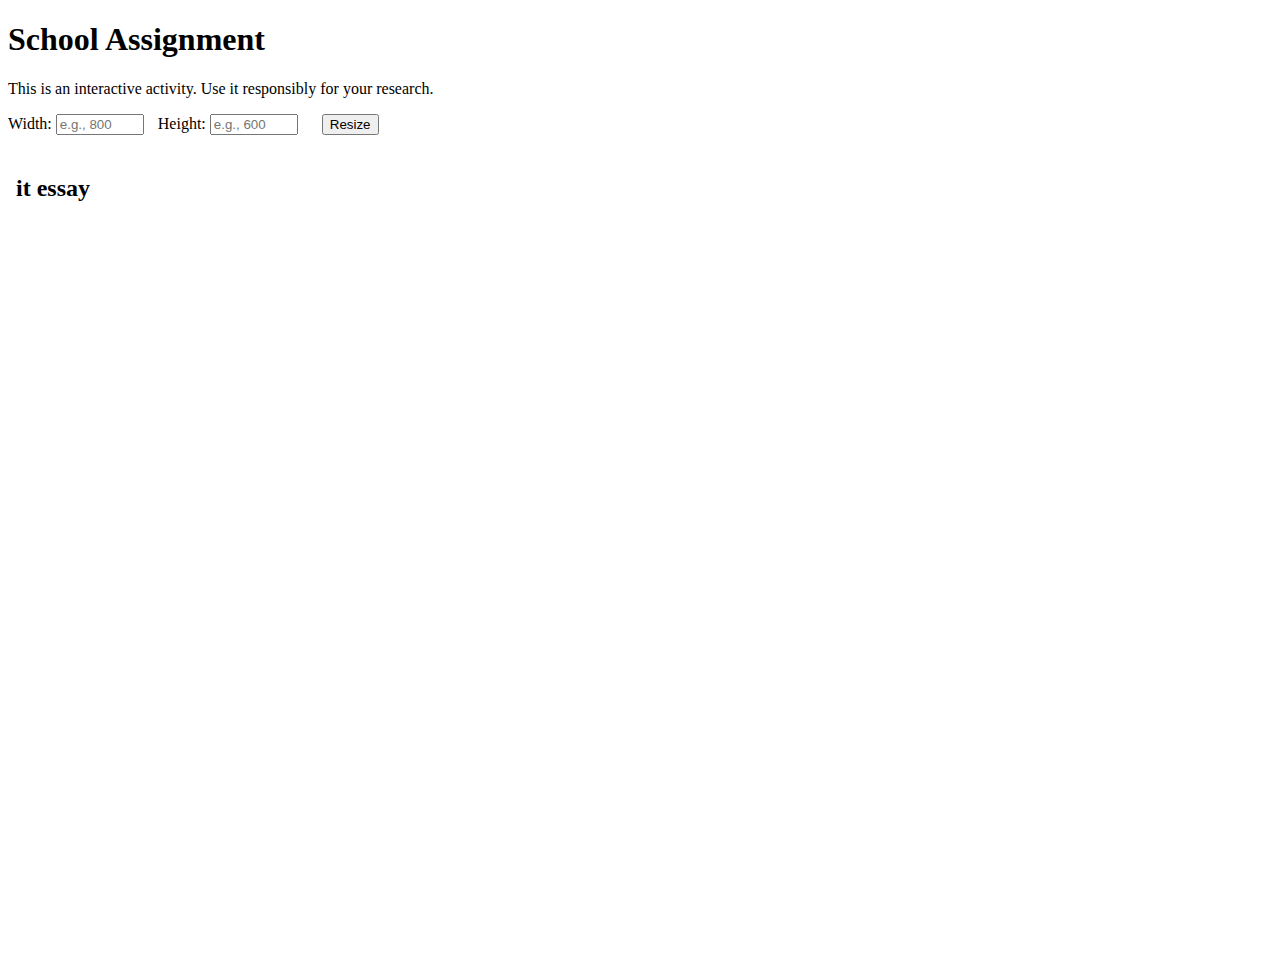
<file: index.html>
<!DOCTYPE html>
<html lang="en">
<head>
    <meta charset="UTF-8">
    <meta name="viewport" content="width=device-width, initial-scale=1.0">
    <title>School Assignment</title>
    <style>
         #controls {
            margin-bottom: 20px;
        }
        input[type="number"] {
            width: 80px;
            margin-right: 10px;
        }
        button {
            margin-left: 10px;
        }
        iframe {
            border: none;
        }
    </style>
</head>
<body>
    <h1>School Assignment</h1>
    <p>This is an interactive activity. Use it responsibly for your research.</p>
    <div id="controls">
        <label for="width">Width:</label>
        <input type="number" id="width" placeholder="e.g., 800" min="100">
        
        <label for="height">Height:</label>
        <input type="number" id="height" placeholder="e.g., 600" min="100">
        
        <button onclick="resizeIframe()">Resize</button>
    </div>
    <iframe src="proxy.html" width="100%" height="800"></iframe>
    <script>
         function resizeIframe() {
            // Get the width and height values from the input fields
            const width = document.getElementById('width').value;
            const height = document.getElementById('height').value;
            const iframe = document.getElementById('game-iframe');

            // Check if the values are valid numbers before applying them
            if (width && height) {
                // Set the iframe's actual width and height attributes
                iframe.setAttribute("width", width);
                iframe.setAttribute("height", height);
            } else {
                alert("Please enter valid width and height values.");
            }
        }
    </script>
</body>
</html>
</file>
